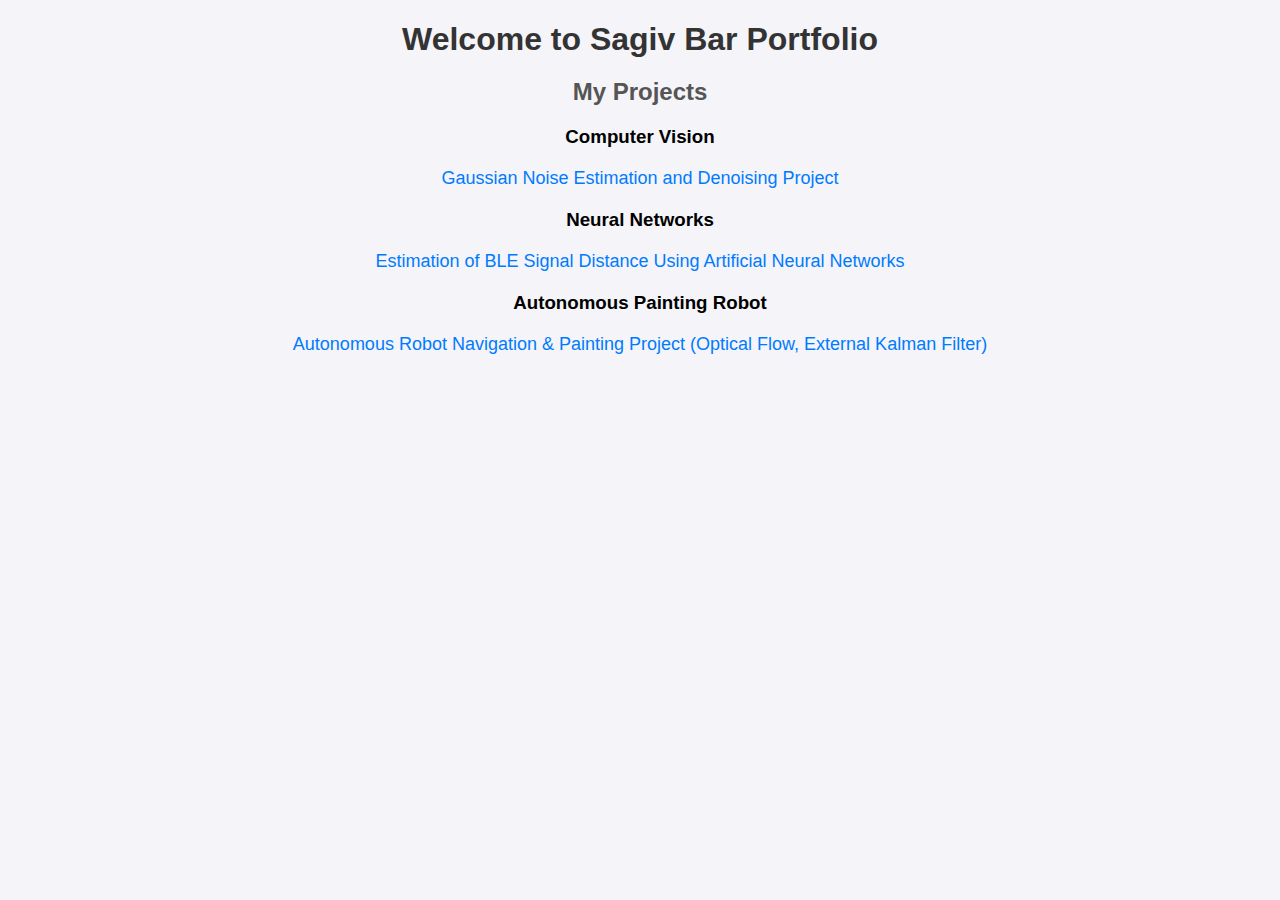
<file: index.html>
<!DOCTYPE html>
<html lang="en">
<head>
    <meta charset="UTF-8">
    <meta name="viewport" content="width=device-width, initial-scale=1.0">
    <title>My Portfolio</title>
    <link rel="stylesheet" href="style.css">
</head>
<body>
    <div class="container">
        <h1>Welcome to Sagiv Bar Portfolio</h1>
        <h2>My Projects</h2>
        <div class="project-section">
            <h3>Computer Vision</h3>
            <ul class="project-list">
                <li>
                    <a href="https://github.com/sagiv-bar/My-pordfolio/blob/main/README.md" target="_blank">
                        Gaussian Noise Estimation and Denoising Project
                    </a>
                </li>
            </ul>
        </div>
        <div class="project-section">
            <h3>Neural Networks</h3>
            <ul class="project-list">
                <li>
                    <a href="https://github.com/sagiv-bar/My-pordfolio/blob/main/README.md" target="_blank">
                        Estimation of BLE Signal Distance Using Artificial Neural Networks
                    </a>
                </li>
            </ul>
        </div>
   <div class="project-section">
            <h3>Autonomous Painting Robot</h3>
            <ul class="project-list">
                <li>
                    <a href="https://github.com/sagiv-bar/My-pordfolio/blob/main/README.md" target="_blank">
                        Autonomous Robot Navigation & Painting Project (Optical Flow, External Kalman Filter)
                    </a>
                </li>
            </ul>
        </div>
    </div>
</body>
</html>
</file>
<file: style.css>
/* כל העמוד */
body {
    font-family: Arial, sans-serif;
    margin: 0;
    padding: 0;
    background-color: #f4f4f9;
    color: #333;
    display: flex;
    justify-content: center; /* מרכז את כל התוכן אופקית */
    height: 100vh; /* גובה כל הדף */
    text-align: center;
}

/* קונטיינר לכל התוכן */
.container {
    width: 80%;
}

/* כותרת ראשית */
h1 {
    margin-bottom: 20px;
}

/* כותרת פרויקטים */
h2 {
    margin-bottom: 10px;
    color: #555;
}

/* תת-כותרת */
.project-section h3 {
    margin: 20px 0;
    color: #000; /* שחור */
    font-weight: bold;
}

/* רשימת פרויקטים */
.project-list {
    list-style-type: none;
    padding: 0;
    margin: 0;
}

.project-list li {
    margin: 10px 0;
}

/* קישורים */
a {
    text-decoration: none;
    color: #007BFF;
    font-size: 18px;
}

a:hover {
    text-decoration: underline;
    color: #0056b3;
}
</file>
